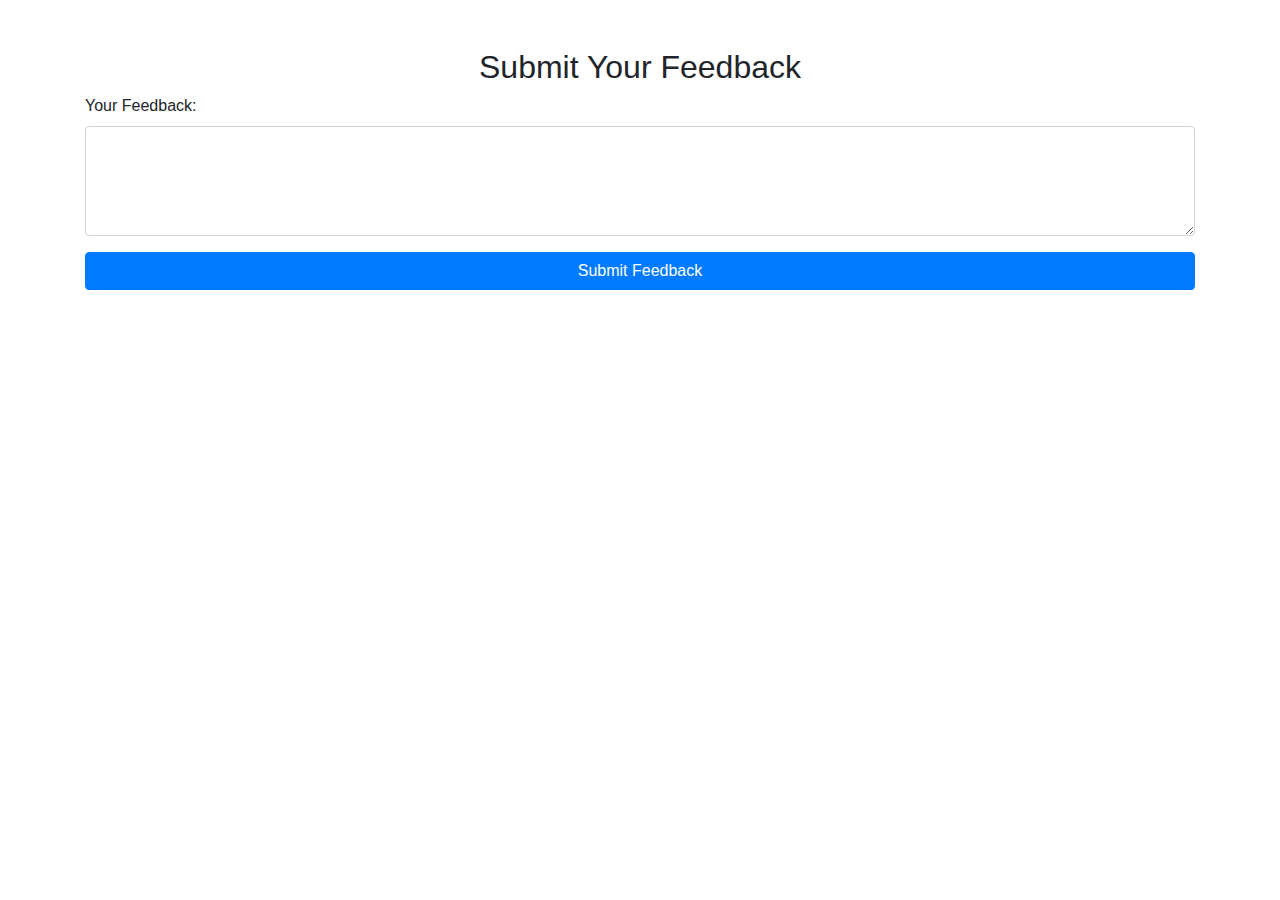
<file: templates/index.html>
<!DOCTYPE html>
<html lang="en">
<head>
    <meta charset="UTF-8">
    <meta name="viewport" content="width=device-width, initial-scale=1.0">
    <title>Customer Feedback</title>
    <link href="https://stackpath.bootstrapcdn.com/bootstrap/4.5.2/css/bootstrap.min.css" rel="stylesheet">
</head>
<body>
    <div class="container mt-5">
        <h2 class="text-center">Submit Your Feedback</h2>
        <form method="POST" action="{{ url_for('submit_feedback') }}">
            <div class="form-group">
                <label for="feedback">Your Feedback:</label>
                <textarea id="feedback" name="feedback" class="form-control" rows="4" required></textarea>
            </div>
            <button type="submit" class="btn btn-primary btn-block">Submit Feedback</button>
        </form>
    </div>

    <script src="https://code.jquery.com/jquery-3.5.1.slim.min.js"></script>
    <script src="https://cdn.jsdelivr.net/npm/@popperjs/core@2.9.3/dist/umd/popper.min.js"></script>
    <script src="https://stackpath.bootstrapcdn.com/bootstrap/4.5.2/js/bootstrap.min.js"></script>
</body>
</html>
</file>
